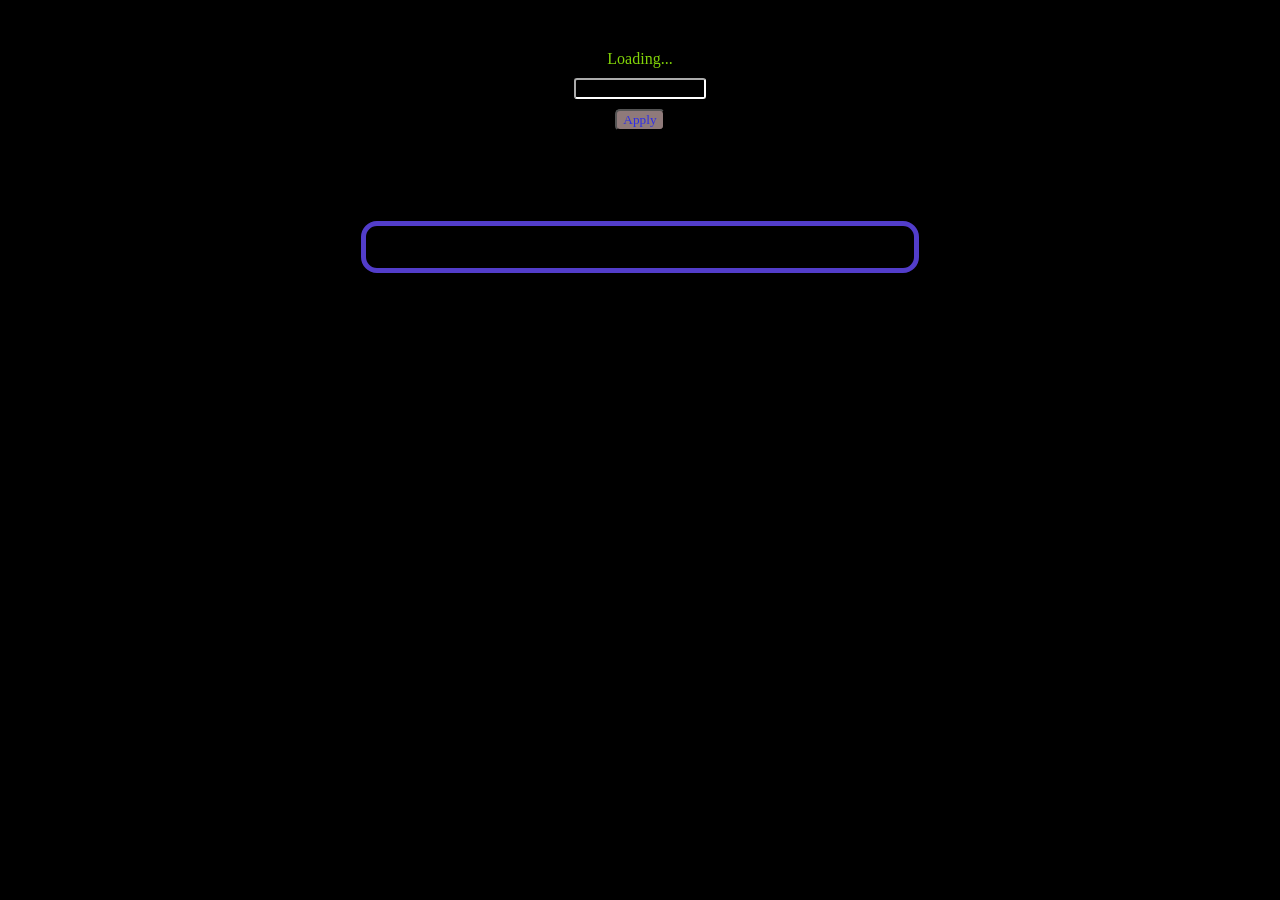
<file: index.html>
<!DOCTYPE html>
<html lang="en">
<head>
    <meta charset="UTF-8">
    <meta http-equiv="X-UA-Compatible" content="IE=edge">
    <meta name="viewport" content="width=device-width, initial-scale=1.0">
    <title>ProgressBar</title>
    <link rel="stylesheet" href="load.css">
     <script src="loadStyle.js" defer></script>
</head>
<body>
<div class="god">
    <header class="head">Loading...</header>
    <div class="input">
        <input type="number" class="percent" id="percentId">
    </div>
    <div class="applyBtn">
        <button class="btn" id="btnId">Apply</button>
    </div>
    <div class="loadingColor" id="colorId"></div>
</div>
</body>
</html>
</file>
<file: load.css>
body {
    background-color: black;
}
.head{
    margin-top: 50px;
    text-align: center;
    color: rgb(130, 212, 8);
}
.input {
    margin: 10px;
    text-align: center;
}
.percent {
    color: rgb(240, 140, 59);
    width: 10%;
    background-color: black;
    border-color: white;
    border-radius: 3px;
}
.applyBtn {
    margin: 10px;
    text-align: center;
}
.btn {
    background-color: rgb(143, 122, 122);
    color: rgb(45, 45, 232);
    border-radius: 5px;
    font-family: cursive;
}
.btn:hover {
    color:rgb(130, 212, 8) ;
    cursor:help ;
}
.btn:active{
    transform: translate3d(0.5px, 0.5px, 0.5px);
}
.god {
    text-align: center;
}
.loadingColor {
    display: inline-flex;
    margin-top: 80px;
    /* margin-left: 50px ;
    margin-right: 50px; */
    width: 40%;
    border: 5px solid rgb(82, 61, 202);
    border-radius: 16px;
    padding: 21px;
    background-color: black;
}
.alert {
    padding: 1px;
    font-size: small;
    font-family: cursive;
    color: rgb(130, 212, 8);
}
#redId {
    border-radius: 8px;
    margin: -14px;
    padding: 5px;
    background-color: red;
}
#yellowId {
    border-radius: 8px;
    margin: -14px;
    padding: 5px;
    background-color: yellow;
}
#greenId {
    border-radius: 8px;
    margin: -14px;
    padding: 15px;
    background-color: green;
}
</file>
